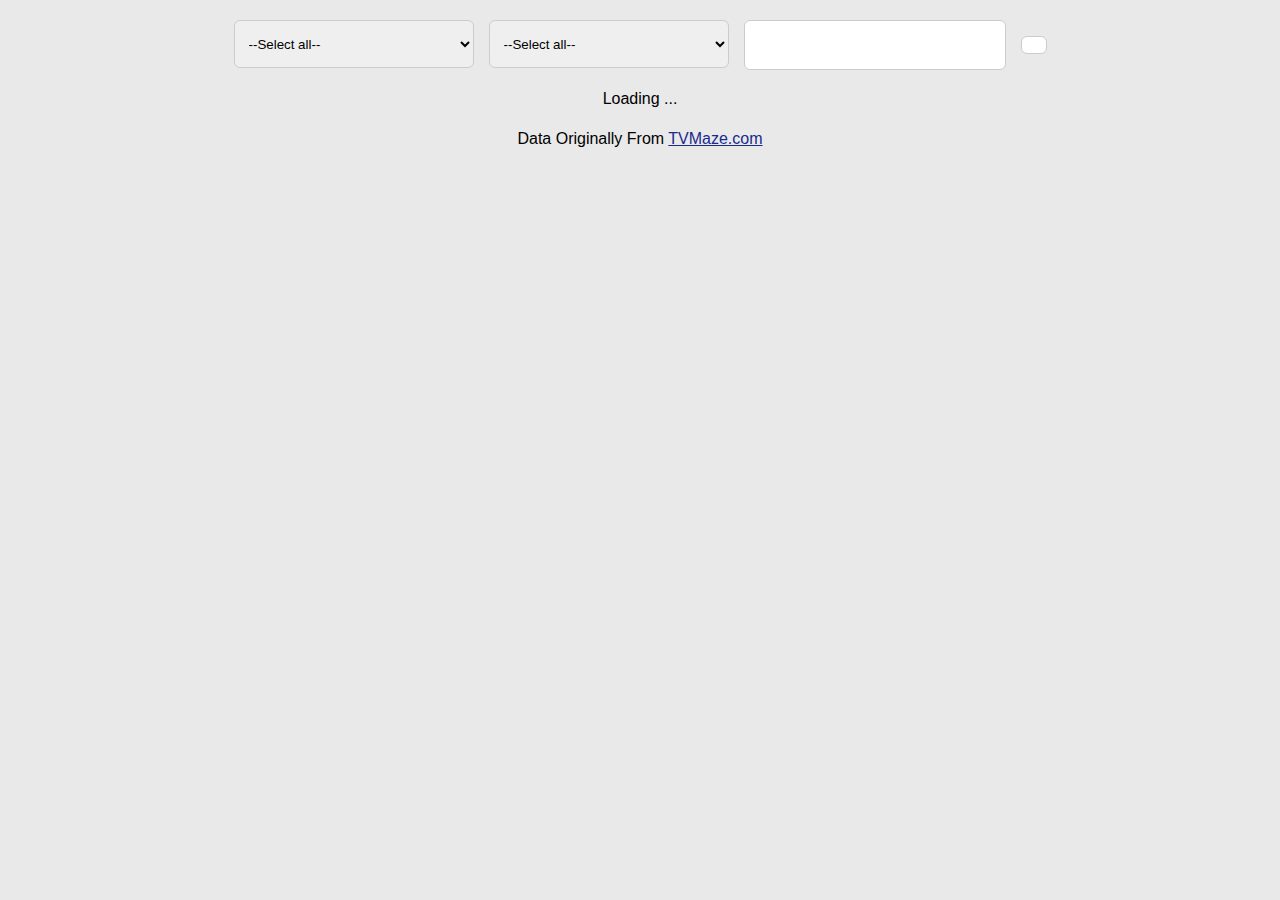
<file: testing.html>
<!DOCTYPE html>
<html lang="en">

<head>
    <meta charset="UTF-8" />
    <meta name="viewport" content="width=device-width, initial-scale=1.0" />
    <title>TV Show Project | My Name M-Abdoon</title>
    <link href="style.css" rel="stylesheet" />
    <link rel="icon" href="/favicon.ico" type="image/x-icon" />
</head>

<body>
    <div id="search">
        <select id="showsSelect" aria-label="ExploreShows">
            <option value="all">--Select all--</option>
        </select>

        <select id="episodesSelect" aria-label="ExploreEpisodes">
            <option value="all">--Select all--</option>
        </select>

        <input id="search-input" type="text" aria-label="SearchEpisodes">
        <p id="currentDisplaying"></p>
    </div>

    <div id="MessagesToUser">
        <div id="errorMessage"></div>
        <div id="Loading">Loading ...</div>
    </div>

    <div id="root">
    </div>

    <p id="DataSourceWebsite">
        Data Originally From
        <a href="https://TVMaze.com">TVMaze.com</a>
    </p>

    <!-- Loads YOUR javascript code -->
    <script src="script.js" type="Module"></script>
</body>

</html>
</file>
<file: style.css>
body {
	background: #e9e9e9;
	font-family: Arial, sans-serif;
	margin: 0;
	padding: 0;
}

#search {
	padding: 20px;
	display: flex;
	flex-wrap: wrap;
	gap: 15px;
	justify-content: center;
}

#search input,
#episodesSelect,
#showsSelect {
	height: 48px;
	width: 240px;
	border-radius: 6px;
	border: 1px solid #ccc;
	padding: 0 10px;
}

#currentDisplaying {
	height: auto;
	width: auto;
	padding: 8px 12px;
	background: #fff;
	border-radius: 6px;
	border: 1px solid #ccc;
	font-size: 15px;
	color: #333;
	align-self: center;
}

#backToShowsBtn {
	height: 40px;
	width: auto;
	padding: 0 14px;
	border-radius: 6px;
	align-self: center;
}

button {
	background: #4a6edb;
	color: #fff;
	border: none;
	padding: 0 16px;
	border-radius: 6px;
	font-size: 16px;
	cursor: pointer;
}

button:hover {
	background: #3c5cc0;
}

#root {
	display: grid;
	grid-template-columns: repeat(auto-fit, minmax(250px, 300px));
	gap: 5px;
	padding: 1px;
	justify-content: center;
}

.card {
	display: flex;
	flex-direction: column;
	background: #ffffff;
	border-radius: 12px;
	padding: 15px;
	border: 1px solid #ddd;
	transition: transform 0.2s ease, box-shadow 0.2s ease;
}

.like-btn {
	margin-top: auto;
	align-self: flex-start;
	background: #3c5cc0;
	border: none;
	padding: 6px 12px;
	border-radius: 20px;
	cursor: pointer;
	font-size: 14px;
}

.card:hover {
	transform: translateY(-4px);
	box-shadow: 0 6px 20px rgba(0, 0, 0, 0.15);
}

.card h3 {
	color: #222;
	text-align: center;
	font-size: 18px;
}

.card img {
	width: 100%;
	border-radius: 10px;
	margin-bottom: 10px;
}

.card p {
	color: #444;
	text-align: justify;
	font-size: 14px;
}

#DataSourceWebsite {
	text-align: center;
	margin-top: 20px;
}

#DataSourceWebsite a {
	color: #1a2a8f;
}

#MessagesToUser {
	text-align: center;
}

#pageLoading {
	font-size: 26px;
	margin-top: 10px;
}
</file>
